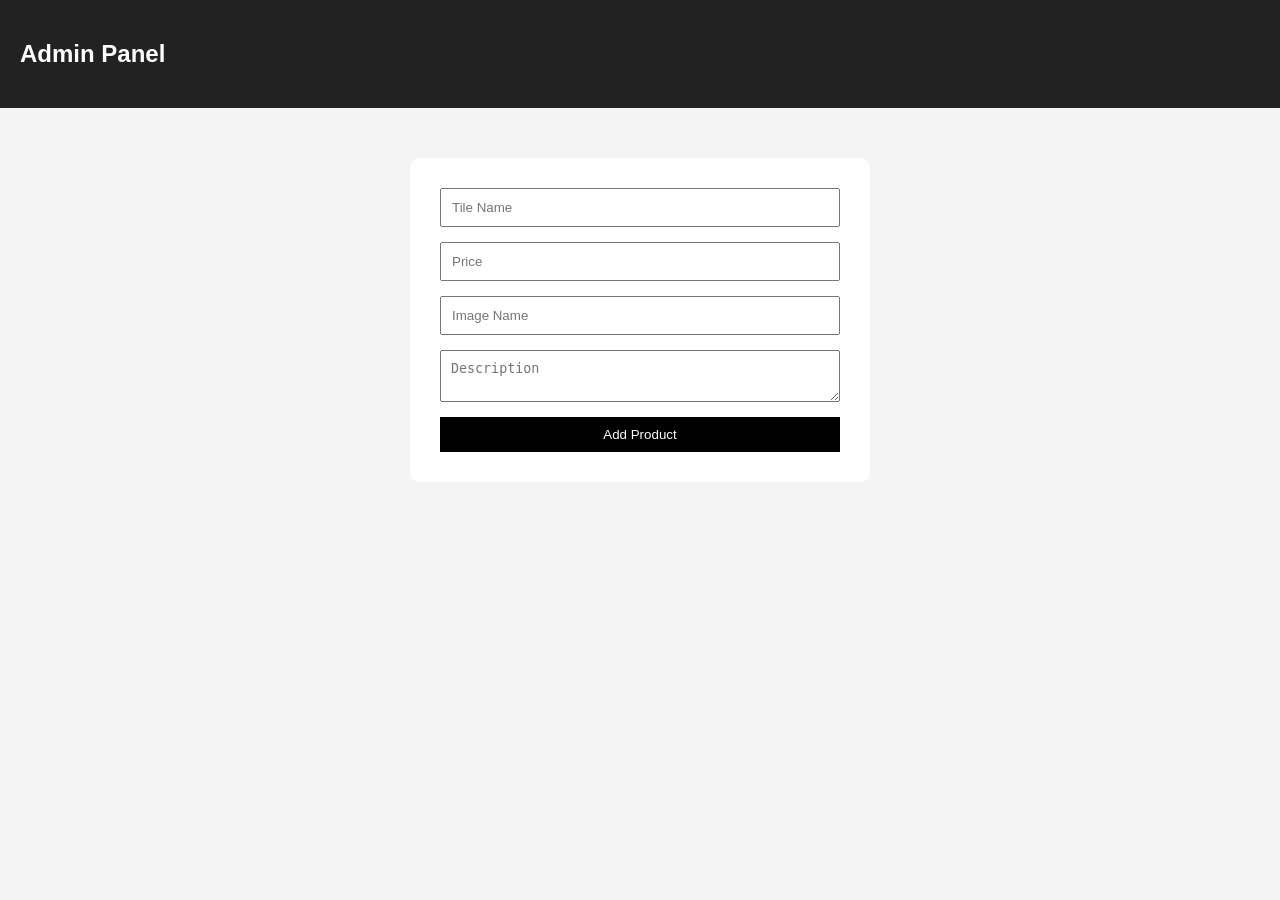
<file: templates/admin.html>
<!DOCTYPE html>
<html>
<head>
    <title>Admin</title>
    <link rel="stylesheet" href="/static/css/style.css">
</head>
<body>

<nav>
    <h1>Admin Panel</h1>
</nav>

<div class="contact-box">

<form action="/add-product" method="post">

    <input type="text" name="name" placeholder="Tile Name">

    <input type="text" name="price" placeholder="Price">

    <input type="text" name="image" placeholder="Image Name">

    <textarea name="description" placeholder="Description"></textarea>

    <button type="submit">Add Product</button>

</form>

</div>

</body>
</html>
</file>
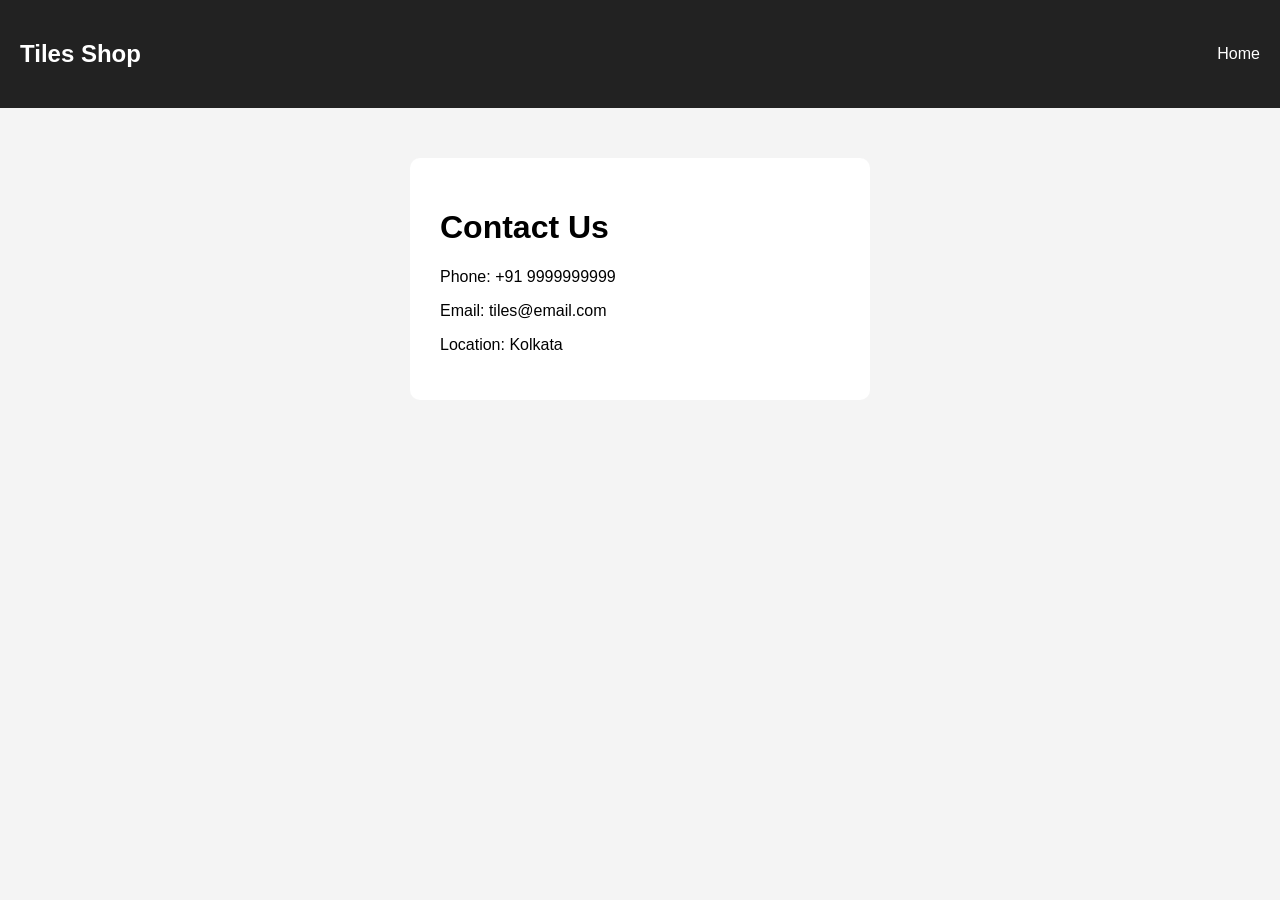
<file: templates/contact.html>
<!DOCTYPE html>
<html>
<head>
    <title>Contact</title>
    <link rel="stylesheet" href="/static/css/style.css">
</head>
<body>

<nav>
    <h1>Tiles Shop</h1>

    <div>
        <a href="/">Home</a>
    </div>
</nav>

<div class="contact-box">

    <h1>Contact Us</h1>

    <p>Phone: +91 9999999999</p>

    <p>Email: tiles@email.com</p>

    <p>Location: Kolkata</p>

</div>

</body>
</html>
</file>
<file: static/css/style.css>
body {
    font-family: Arial;
    background-color: #f4f4f4;
    margin: 0;
    padding: 0;
}

nav {
    background-color: #222;
    color: white;
    padding: 20px;
    text-align: center;
}

.container {
    display: flex;
    gap: 20px;
    padding: 20px;
    flex-wrap: wrap;
}

.card {
    background: white;
    width: 300px;
    border-radius: 10px;
    padding: 15px;
    box-shadow: 0px 0px 10px rgba(0,0,0,0.1);
}

.card img {
    width: 100%;
    border-radius: 10px;
}

.card h2 {
    margin-top: 10px;
}

button {
    background: black;
    color: white;
    padding: 10px;
    border: none;
    width: 100%;
    cursor: pointer;
}
a {
    text-decoration: none;
}

nav {
    display: flex;
    justify-content: space-between;
    align-items: center;
}

nav a {
    color: white;
    margin-left: 20px;
}

.details {
    width: 500px;
    margin: auto;
    padding: 30px;
}

.details img {
    width: 100%;
    border-radius: 10px;
}

.contact-box {
    background: white;
    width: 400px;
    margin: auto;
    margin-top: 50px;
    padding: 30px;
    border-radius: 10px;
}
form {
    display: flex;
    flex-direction: column;
}

input,
textarea {
    margin-bottom: 15px;
    padding: 10px;
}
</file>
